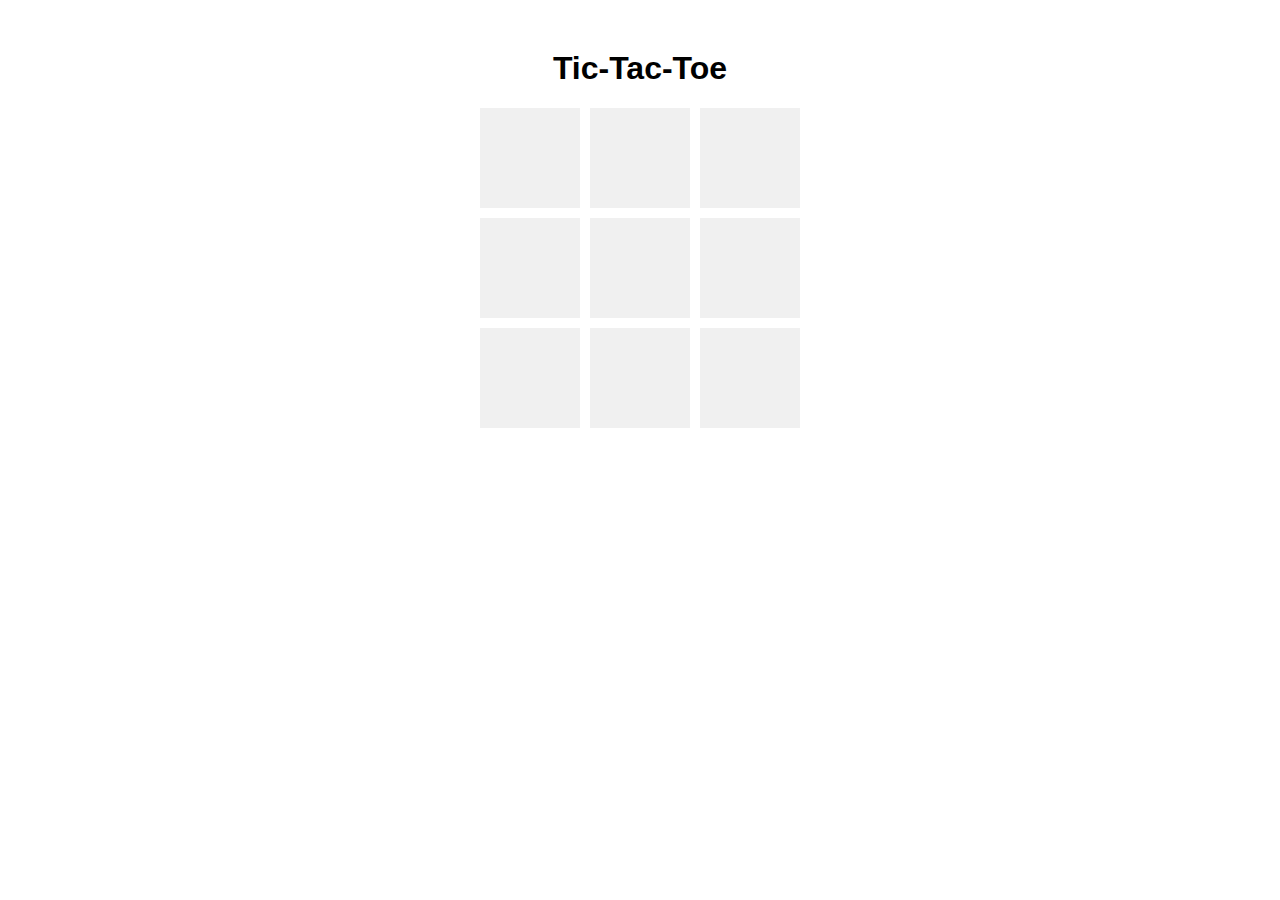
<file: index.html>
<!DOCTYPE html>
<html>
<head>
    <title>Tic-Tac-Toe</title>
    <link rel="stylesheet" type="text/css" href="styles.css">
</head>
<body>
    <h1>Tic-Tac-Toe</h1>
    <div id="gameBoard">
        <div class="cell" data-index="0"></div>
        <div class="cell" data-index="1"></div>
        <div class="cell" data-index="2"></div>
        <div class="cell" data-index="3"></div>
        <div class="cell" data-index="4"></div>
        <div class="cell" data-index="5"></div>
        <div class="cell" data-index="6"></div>
        <div class="cell" data-index="7"></div>
        <div class="cell" data-index="8"></div>
    </div>
    <div id="message"></div>
    <script src="script.js"></script>
</body>
</html>
</file>
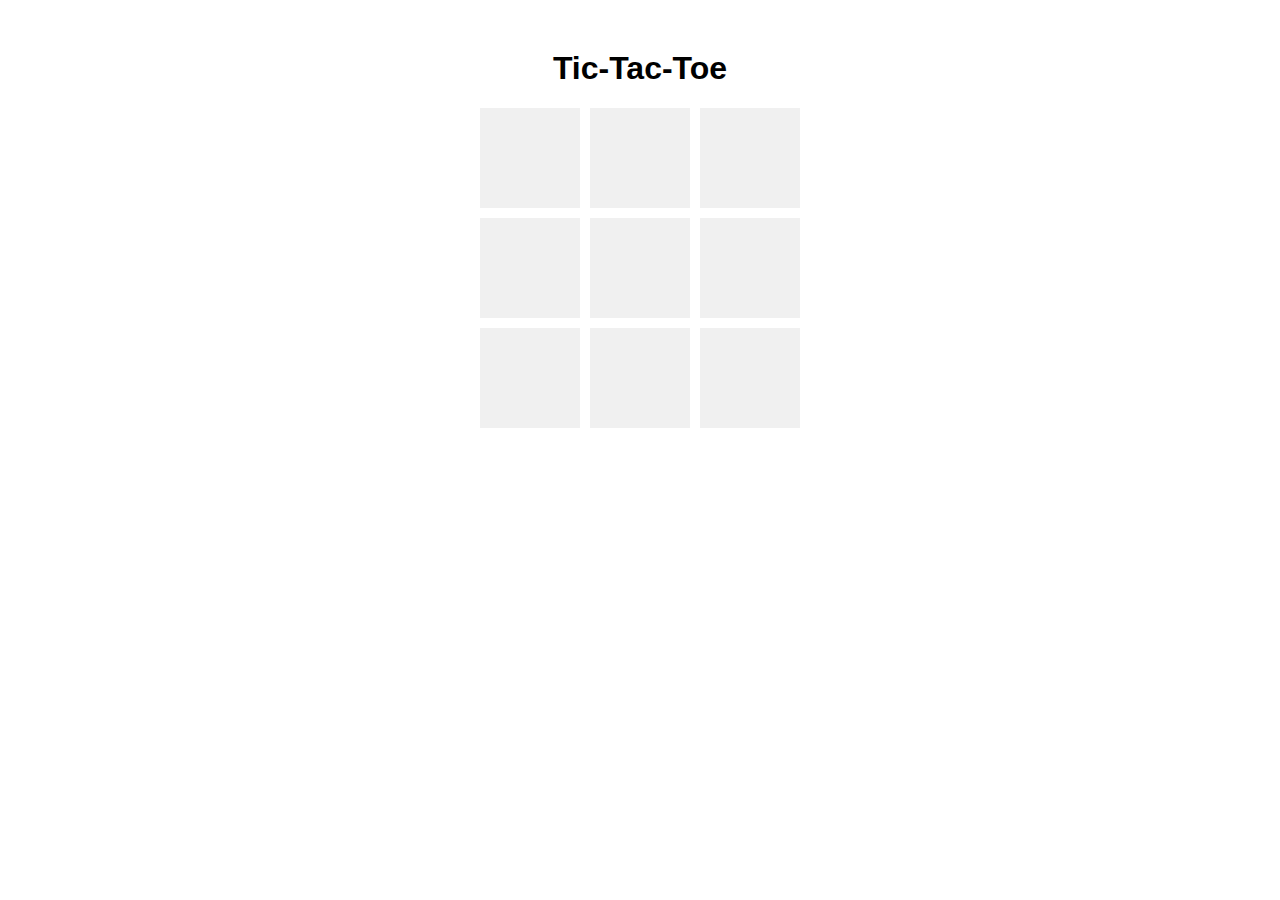
<file: Tic-Tac-Toe.html>
<!DOCTYPE html>
<html>
<head>
    <title>Tic-Tac-Toe</title>
    <link rel="stylesheet" type="text/css" href="styles.css">
</head>
<body>
    <h1>Tic-Tac-Toe</h1>
    <div id="gameBoard">
        <div class="cell" data-index="0"></div>
        <div class="cell" data-index="1"></div>
        <div class="cell" data-index="2"></div>
        <div class="cell" data-index="3"></div>
        <div class="cell" data-index="4"></div>
        <div class="cell" data-index="5"></div>
        <div class="cell" data-index="6"></div>
        <div class="cell" data-index="7"></div>
        <div class="cell" data-index="8"></div>
    </div>
    <script src="script.js"></script>
</body>
</html>
</file>
<file: styles.css>
body {
    font-family: Arial, sans-serif;
    text-align: center;
    margin-top: 50px;
}

#gameBoard {
    display: grid;
    grid-template-columns: repeat(3, 100px);
    grid-template-rows: repeat(3, 100px);
    gap: 10px;
    justify-content: center;
}

.cell {
    width: 100px;
    height: 100px;
    background-color: #f0f0f0;
    display: flex;
    align-items: center;
    justify-content: center;
    font-size: 24px;
    cursor: pointer;
}

#winner {
    font-size: 24px;
    margin-top: 20px;
}
</file>
